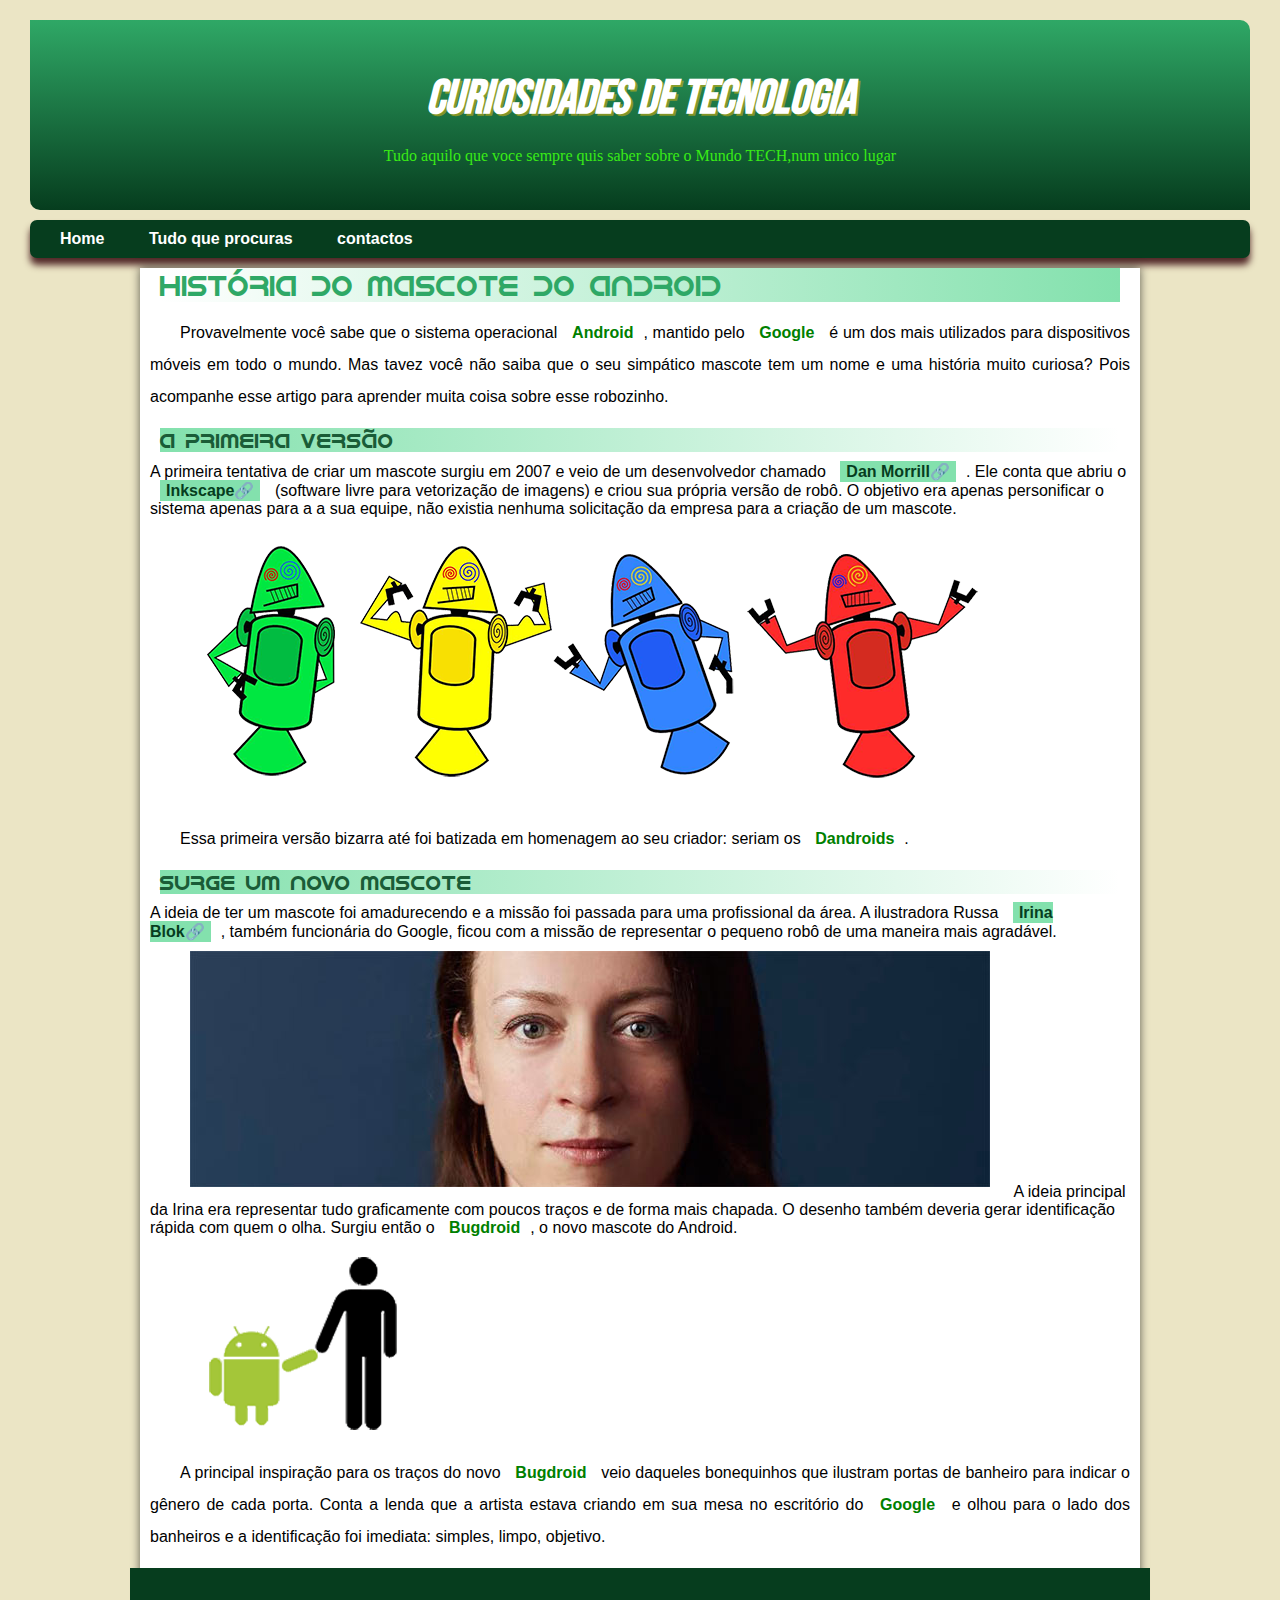
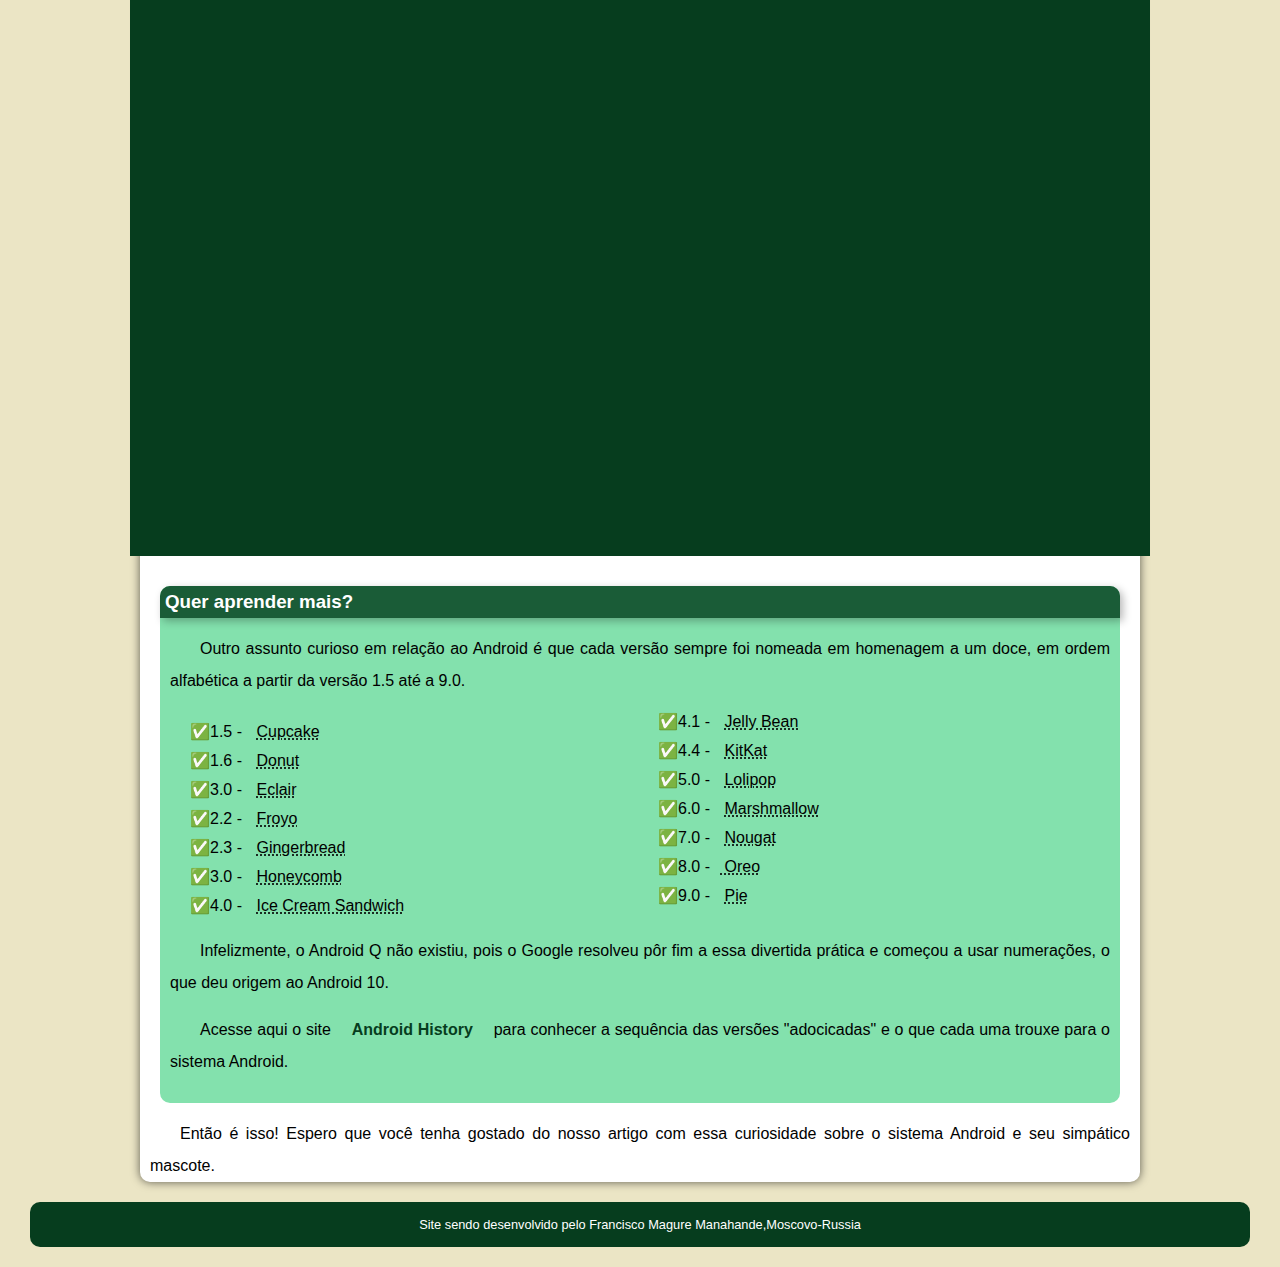
<file: index.html>
<!DOCTYPE html>
<html lang="pt-br">
<head>
    <meta charset="UTF-8">
    <meta name="viewport" content="width=device-width, initial-scale=1.0">
    <title>como surgiu o Mascote do android?</title>
    <link rel="shortcut icon" href="imagens/favicon.ico" type="image/x-icon">
    <link rel="stylesheet" href="estilos/style.css">
</head>
<body>
    <header>
        <h1>Curiosidades de Tecnologia</h1>
         <p>Tudo aquilo que voce sempre quis saber sobre o Mundo TECH,num unico lugar</p>
    </header>
    <nav>
        <a href="#" target="_self">Home</a>
        <a href="fundo3/fundo003.html">Tudo que procuras</a>
        <a href="inpts/inputs.html" target="_self">contactos</a>
    </nav>
    <main>
            <article>
                     <h1>História do Mascote do Android</h1>

            <p>Provavelmente você sabe que o sistema operacional <strong>Android</strong>, mantido pelo<strong> Google </strong>é um dos mais utilizados para dispositivos móveis em todo o mundo. Mas tavez você não saiba que o seu simpático mascote tem um nome e uma história muito curiosa? Pois acompanhe esse artigo para aprender muita coisa sobre esse robozinho.</p>

            <h2>A primeira versão</h2>

            A primeira tentativa de criar um mascote surgiu em 2007 e veio de um desenvolvedor chamado <a href="https://androidcommunity.com/dan-morrill-shows-us-the-android-mascot-that-almost-was-20130103/" target="_self" class="externo">Dan Morrill</a>. Ele conta que abriu o <a href="https://inkscape.org/" target="_self" class="externo">Inkscape</a> (software livre para vetorização de imagens) e criou sua própria versão de robô. O objetivo era apenas personificar o sistema apenas para a a sua equipe, não existia nenhuma solicitação da empresa para a criação de um mascote.

            <picture>
                <source media="(max-width:670px )" srcset="imagens/dan-droids-pq.png">
                <img src="imagens/dan-droids.png" alt="Primeiro Mascote de Android"></picture>

            <p>Essa primeira versão bizarra até foi batizada em homenagem ao seu criador: seriam os <strong>Dandroids</strong>.</p>

            <h2>Surge um novo mascote</h2>

            A ideia de ter um mascote foi amadurecendo e a missão foi passada para uma profissional da área. A ilustradora Russa <a href="https://www.irinablok.com/android" target="_self" class="externo">Irina Blok</a>, também funcionária do Google, ficou com a missão de representar o pequeno robô de uma maneira mais agradável.

            <picture>
                <source media="(max-width:670px )" srcset="imagens/irina-blok-pq.png">
                <img src="imagens/irina-blok.jpg" alt="Irina irina ,criadora do Mascote do android"></picture>

            A ideia principal da Irina era representar tudo graficamente com poucos traços e de forma mais chapada. O desenho também deveria gerar identificação rápida com quem o olha. Surgiu então o <strong>Bugdroid</strong>, o novo mascote do Android.

            <img src="imagens/bugdroid.png"class="pequena" alt="bugdroid">

            <p>A principal inspiração para os traços do novo <strong>Bugdroid</strong> veio daqueles bonequinhos que ilustram portas de banheiro para indicar o gênero de cada porta. Conta a lenda que a artista estava criando em sua mesa no escritório do <strong>Google</strong> e olhou para o lado dos banheiros e a identificação foi imediata: simples, limpo, objetivo.</p>
            <div class="video"><iframe width="560" height="315" src="https://www.youtube.com/embed/l2UDgpLz20M?si=MyKQP8Ln05CfN4aT" title="YouTube video player" frameborder="0" allow="accelerometer; autoplay; clipboard-write; encrypted-media; gyroscope; picture-in-picture; web-share" allowfullscreen></iframe></div>
            
            <aside>
                
                <h3>Quer aprender mais?</h3>
                <p>Outro assunto curioso em relação ao Android é que cada versão sempre foi nomeada em homenagem a um doce, em ordem alfabética a partir da versão 1.5 até a 9.0.</p>
                <ul>
                    
                    
                
                <li>1.5 - <abbr title="Bolo de Copo">Cupcake</abbr></li> 
                <li>1.6 - <abbr title="Rosquinha">Donut</abbr></li>
                <li>3.0 - <abbr title="Bomba">Eclair</abbr></li>
                <li>2.2 - <abbr title="IOgurte Congelado">Froyo</abbr></li>
                <li>2.3 - <abbr title="Biscoito de Gengibre">Gingerbread</abbr></li>
                <li>3.0 - <abbr title="Favo de Mel">Honeycomb</abbr></li>
                <li>4.0 - <abbr title="Sanduiche de sorvete">Ice Cream Sandwich</abbr></li>
                <li>4.1 - <abbr title="Jujuba">Jelly Bean</abbr></li>
                <li>4.4 - <abbr title="kikat">KitKat</abbr></li>
                <li>5.0 - <abbr title="Pirolito">Lolipop</abbr></li>
                <li>6.0 - <abbr title="Marshmellow">Marshmallow</abbr></li>
                <li>7.0 - <abbr title="Torrone">Nougat</abbr></li>
                <li>8.0 -<abbr title="Oreo"> Oreo</abbr></li>
                <li>9.0 - <abbr title="Torta">Pie</abbr></li>
                </ul>
                <p>Infelizmente, o Android Q não existiu, pois o Google resolveu pôr fim a essa divertida prática e começou a usar numerações, o que deu origem ao Android 10.</p>
            <p>Acesse aqui o site <a href="https://www.android.com/intl/en_uk/history/" target="_self">Android History</a> para conhecer a sequência das versões "adocicadas" e o que cada uma trouxe para o sistema Android.</p>
            </aside>
            
<p>
    
                Então é isso! Espero que você tenha gostado do nosso artigo com essa curiosidade sobre o sistema Android e seu simpático mascote.
</p>
        </article>
    </main>
    <footer>
        <p>Site sendo desenvolvido pelo Francisco Magure Manahande,Moscovo-Russia</p>
    </footer>
</body>
</html>
</file>
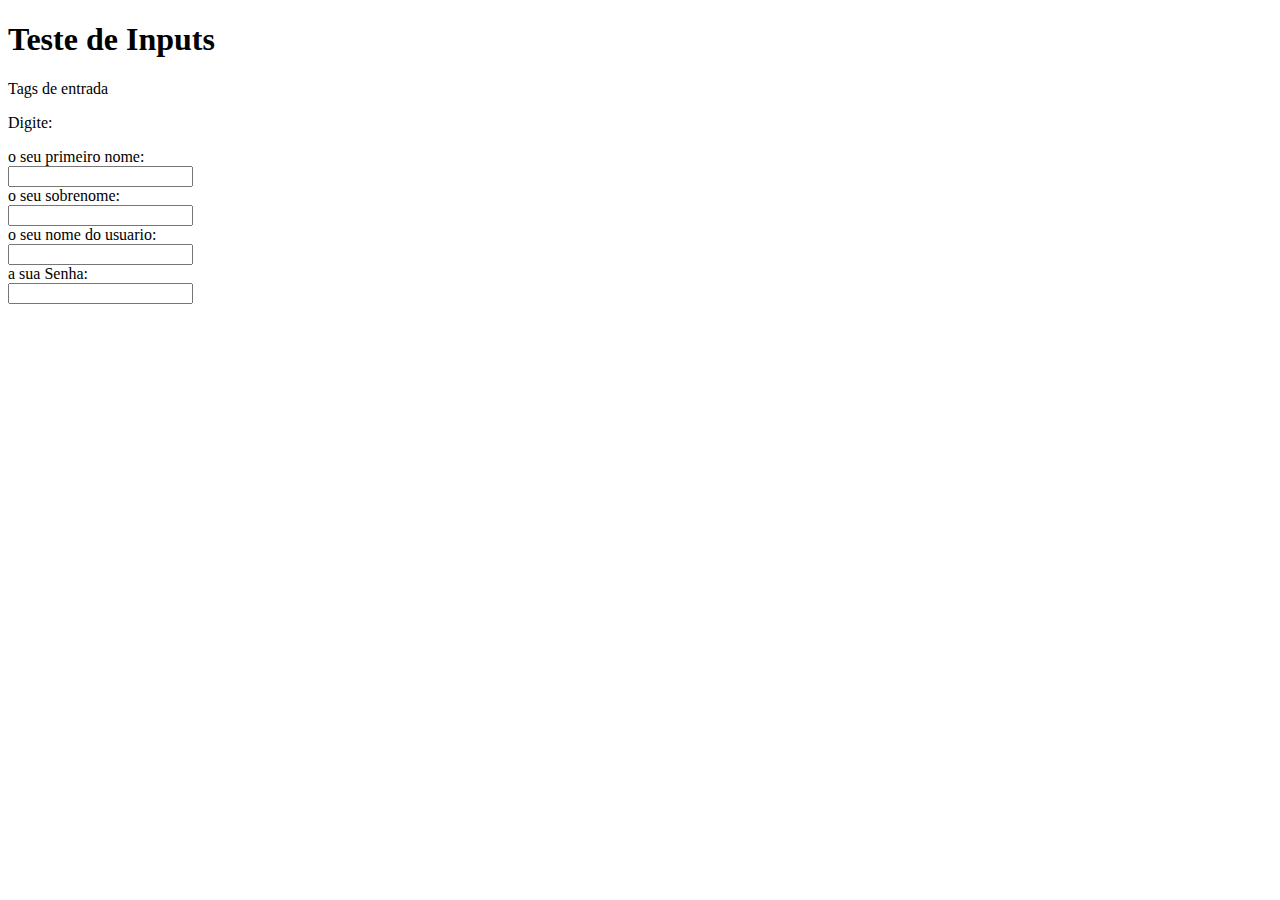
<file: inputs.html>
<!DOCTYPE html>
<html lang="pt-br">
<head>
    <meta charset="UTF-8">
    <meta name="viewport" content="width=device-width, initial-scale=1.0">
    <title>inputs</title>
</head>
<body>
    <h1>Teste de Inputs</h1>
    <p>Tags de entrada</p>
    <form>
        <p>Digite:</p>
        <label for="fname">o seu primeiro nome: </label><br>
        <input type="text" id="fname"name="fname"><br>
        <label for="lname">o seu sobrenome:</label><br>
        <input type="text" name="lname" id="lname"><br>
        <label for="username">o seu nome do usuario:</label><br>
        <input type="text" id="username" nome="username"><br>
        <label for="pwd">a sua Senha:</label><br><input type="password" id="pwd" name="pwd" >
    </form>
</html>
</file>
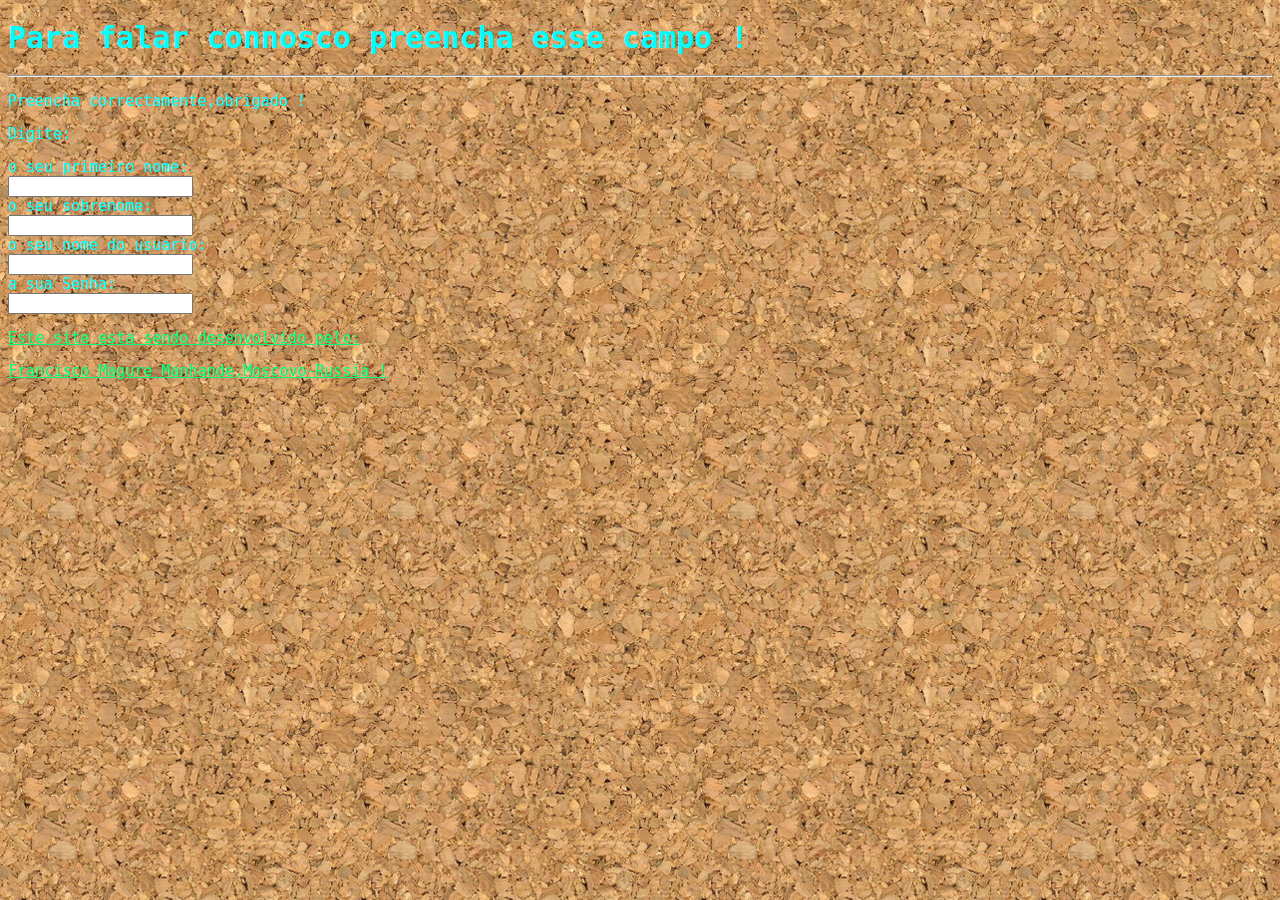
<file: inpts/inputs.html>
<!DOCTYPE html>
<html lang="pt-br">
<head>
    <meta charset="UTF-8">
    <meta name="viewport" content="width=device-width, initial-scale=1.0">
    <title>inputs</title>
    <style>
        body{
            background-image: url(imagens/wallpaper001.jpg);
            background-attachment: fixed;
            
        }
        .cor{
            color: aqua;
            font-size: 15px;
            font-family: monospace ;
        }
        #ex{
            text-decoration: underline;
            color:springgreen;
            border-radius: 1px;
            font-family: monospace, bold;
            
        }
        #ex:hover{
            color: rgb(17, 0, 255);
            border-radius: 6px;
        }
    </style>
</head>
<body class="cor">
    <h1>Para falar connosco preencha esse campo !</h1><hr>
    <p>Preencha correctamente,obrigado !</p>
    <form>
        <p>Digite:</p>
        <label for="fname">o seu primeiro nome: </label><br>
        <input type="text" id="fname"name="fname"><br>
        <label for="lname">o seu sobrenome:</label><br>
        <input type="text" name="lname" id="lname"><br>
        <label for="username">o seu nome do usuario:</label><br>
        <input type="text" id="username" nome="username"><br>
        <label for="pwd">a sua Senha:</label><br><input type="password" id="pwd" name="pwd" >
    </form>
    <footer id="ex">
        
            <p>Este site esta sendo desenvolvido pelo:</p>
            <p> Francisco Magure Manhande,Moscovo-Russia !</p>
        <a href=""></a>
    </footer>
</html>
</file>
<file: estilos/style.css>
@charset "UTF-8";
  

  @import url('https://fonts.googleapis.com/css2?family=Bebas+Neue&family=Nosifer&display=swap');

@font-face{
    font-family: 'Android';
    src: url('../fontes/idroid.otf') format('opentype');
    font-weight: normal;
}

:root {
--cor0: #ebe5c5;
--cor1: #83e1ad;
--cor2: #3ddc84;
--cor3: #2fa866;
--cor4: #1a5c37;
--cor5: #063d1e;
--fonte-padrao:arial,verdana,helvetica,sans-serif;
--fonte-destaque:'Bebas Neue', sans-serif;
--fonte-android:'Android',sans-serif;
}

*{
    padding: 0px;
    margin: 10px;
}
body{
    background-color:var(--cor0);
    font-family: var(--fonte-padrao);
}
a.externo::after{
    content: '🔗';
}

header{
    background-image: linear-gradient(to bottom,var(--cor3),var(--cor5));
    background-color: var(--cor4);
    min-height: 150px;
    text-align: center;
    padding-top: 40px;
    margin: 10px;
    border-radius: 0px 10px 0px 10px ;
}

header > h1 {
   
    color:white;
    font-family: var(--fonte-destaque);
    margin-bottom: 20px;
    font-size: 3em;
    font-style: italic;
    text-shadow:2px 2px 0px rgba(250, 189, 7, 0.473);
}
header > p{
    color: rgb(57, 235, 22);
    font-family: normal;
}

main p{
    margin: 15px 0px;
    text-align: justify;
    text-indent: 30px;
    line-height: 2em;
    font-size: 1em;
}

main strong{
    color: green;
    font-weight: bold;
    
}

nav{
    background-color: var(--cor5);
    padding: 10PX;
    box-shadow: 0px 7px 7px rgb(82, 40, 40);
    border-radius: 7px;
    
}
nav >a{
    color:white;
    padding: 10px;
    border-radius: 5px;
    text-decoration: none;
    font-weight: bold;
    transition-duration: .8s;
}
nav > a:hover{
    background-color: rgb(11, 221, 39);
}

div.video{
    background-color: var(--cor5);
    margin: 0px -20px 30px -20px;
    padding: 20px;
    position: relative;
    padding-bottom: 58%;
}

div.video>iframe{
    position: absolute;
    top: 5%;
    left:5% ;
    width:90% ;
    height:90% ;
}

 main img.pequena{
width: 40%;
display: block;
max-width: 300px;
 }

main a{
    text-decoration: none;
    font-weight: bold;
    color: var(--cor5);
    background-color: var(--cor1);
    padding: 2px 6px;
}

main a:hover{
    text-decoration: underline;
    color: var(--cor4);
}


main{
    padding: 0px;
    background-color:  white;
    min-width: 300px;
    max-width: 1000px;
    margin: auto;
    box-shadow: 0px 0px 10px rgba(0, 0, 0, 0.61);
    margin-bottom:20px ;
    border-radius: 0px 0px 10px 10px;
}
main  h1{
    color: var(--cor3);
    font-family: var(--fonte-android);
    background-image: linear-gradient(to left,var(--cor1),transparent);
    font-weight: normal;
    font-size: 1.8em;
}
main  h2 {
font-family: var(--fonte-android);
color: var(--cor4);
font-size: 1.3em;
background-image: linear-gradient(to right,var(--cor1),transparent);
font-weight: normal;
}

aside{
    background-color: var(--cor1);
    padding: 10px;
    border-radius: 10px;
}
aside >h3{
background-color: var(--cor4);
color: white;
padding: 5px;
margin:-10px -10px 0px -10px;
border-radius: 10px 10px 0px 0px;
box-shadow: 3px 3px 8px rgba(0, 0, 0, 0.281);
}

aside > ul{
    list-style-type: "✅";
    list-style-position: inside;
    columns: 2;
}

footer{
    background-color: var(--cor5);
    color: white;
    padding: 5px;
    border-radius: 10px;
    text-align: center;
    font-size: 0.8em;
}
footer a{
    color: white;
    font-weight: bolder;
    text-decoration: none;

} 

footer a:hover{
    text-decoration: underline;
    color:var(--cor1);
}
</file>
